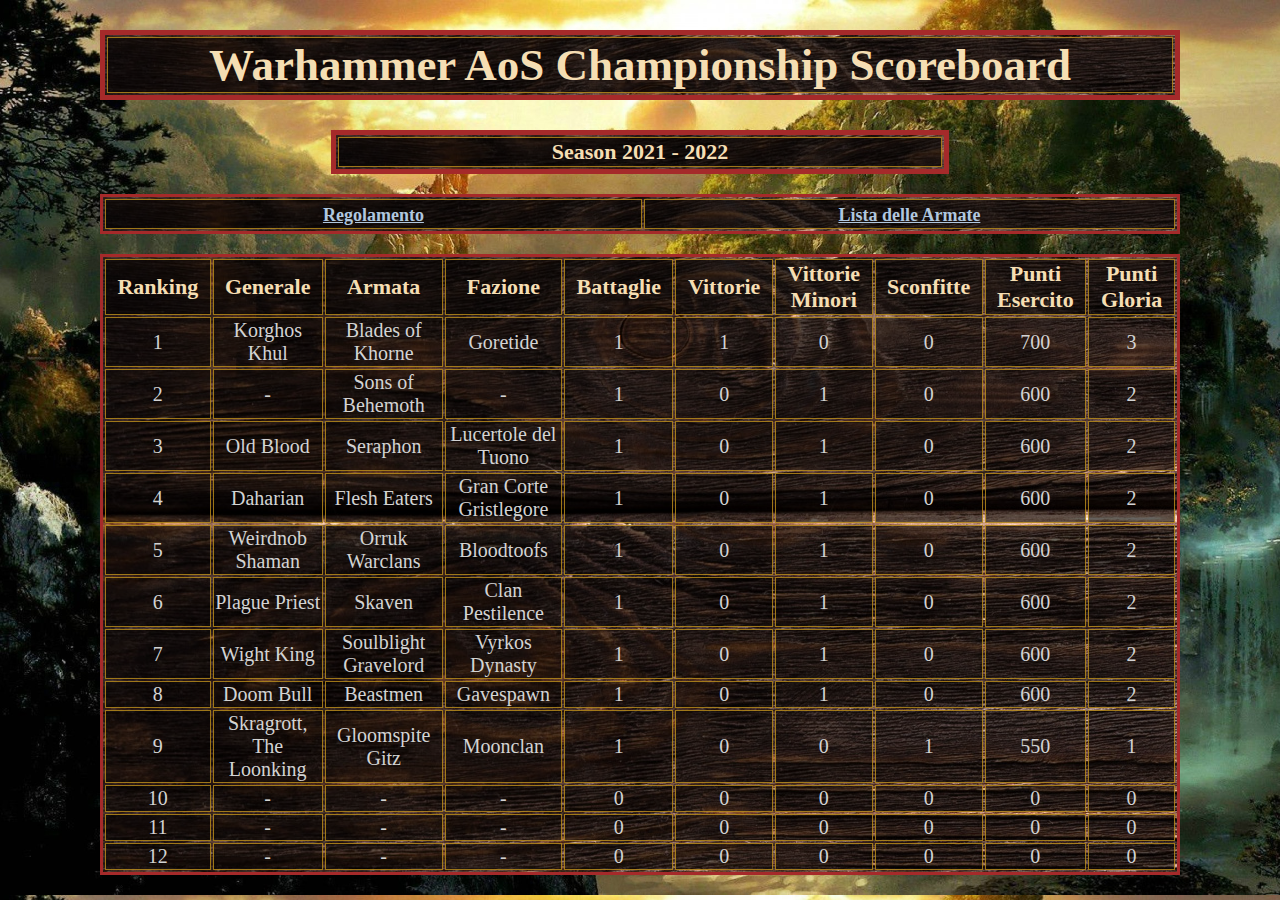
<file: index.html>
<!DOCTYPE html>
<html>
    <head>
        <meta charset="utf-8">
        <link rel="stylesheet" href="home.css">
    </head>
    <body>
        <div>
            <h1>
                <table class="scoreboard">
                    <tr class="scoreboard">
                        <th class="scoreboard">Warhammer AoS Championship Scoreboard</th>
                    </tr>
                </table>
            </h1>
            <h2>
                <table class="title" align="center">
                    <tr>
                        <th>Season 2021 - 2022</th>
                    </tr>
                </table>
            </h2>
        </div>
        <div>
            <p>
                <table class="menu" align="center">
                    <tr>
                        <th><a href="rules.html">Regolamento</a></th>
                        <th><a href="armylist.html">Lista delle Armate</a></th>
                    </tr>
                </table>

            </p>
        </div>
        <div>
            <p>
                <table id="ranking">
                    <tr>
                        <th>Ranking</th>
                        <th>Generale</th>
                        <th>Armata</th>
                        <th>Fazione</th>
                        <th>Battaglie</th>
                        <th>Vittorie</th>
                        <th>Vittorie Minori</th>
                        <th>Sconfitte</th>
                        <th>Punti Esercito</th>
                        <th>Punti Gloria</th>
                    </tr>
                    <tr>
                        <td id="rank1">1</td>
                        <td id="gen1">-</td>
                        <td id="army1">-</td>
                        <td id="faction1">-</td>
                        <td id="battle1">0</td>
                        <td id="victory1">0</td>
                        <td id="minorVictory1">0</td>
                        <td id="loss1">0</td>
                        <td id="armyPts1">0</td>
                        <td id="glory1">0</td>
                    </tr>
                    <tr>
                        <td id="rank2">2</td>
                        <td id="gen2">-</td>
                        <td id="army2">-</td>
                        <td id="faction2">-</td>
                        <td id="battle2">0</td>
                        <td id="victory2">0</td>
                        <td id="minorVictory2">0</td>
                        <td id="loss2">0</td>
                        <td id="armyPts2">0</td>
                        <td id="glory2">0</td>
                    </tr>
                    <tr>
                        <td id="rank3">3</td>
                        <td id="gen3">-</td>
                        <td id="army3">-</td>
                        <td id="faction3">-</td>
                        <td id="battle3">0</td>
                        <td id="victory3">0</td>
                        <td id="minorVictory3">0</td>
                        <td id="loss3">0</td>
                        <td id="armyPts3">0</td>
                        <td id="glory3">0</td>
                    </tr>
                    <tr>
                        <td id="rank4">4</td>
                        <td id="gen4">Korghos Khul</td>
                        <td id="army4">Blades of Khorne</td>
                        <td id="faction4">Goretide</td>
                        <td id="battle4">1</td>
                        <td id="victory4">1</td>
                        <td id="minorVictory4">0</td>
                        <td id="loss4">0</td>
                        <td id="armyPts4">700</td>
                        <td id="glory4">3</td>
                    </tr>
                    <tr>
                        <td id="rank5">5</td>
                        <td id="gen5">-</td>
                        <td id="army5">Sons of Behemoth</td>
                        <td id="faction5">-</td>
                        <td id="battle5">1</td>
                        <td id="victory5">0</td>
                        <td id="minorVictory5">1</td>
                        <td id="loss5">0</td>
                        <td id="armyPts5">600</td>
                        <td id="glory5">2</td>
                    </tr>
                    <tr>
                        <td id="rank6">6</td>
                        <td id="gen6">Old Blood</td>
                        <td id="army6">Seraphon</td>
                        <td id="faction6">Lucertole del Tuono</td>
                        <td id="battle6">1</td>
                        <td id="victory6">0</td>
                        <td id="minorVictory6">1</td>
                        <td id="loss6">0</td>
                        <td id="armyPts6">600</td>
                        <td id="glory6">2</td>
                    </tr>
                    <tr>
                        <td id="rank7">7</td>
                        <td id="gen7">Daharian</td>
                        <td id="army7">Flesh Eaters</td>
                        <td id="faction7">Gran Corte Gristlegore</td>
                        <td id="battle7">1</td>
                        <td id="victory7">0</td>
                        <td id="minorVictory7">1</td>
                        <td id="loss7">0</td>
                        <td id="armyPts7">600</td>
                        <td id="glory7">2</td>
                    </tr>
                    <tr>
                        <td id="rank8">8</td>
                        <td id="gen8">Weirdnob Shaman</td>
                        <td id="army8">Orruk Warclans</td>
                        <td id="faction8">Bloodtoofs</td>
                        <td id="battle8">1</td>
                        <td id="victory8">0</td>
                        <td id="minorVictory8">1</td>
                        <td id="loss8">0</td>
                        <td id="armyPts8">600</td>
                        <td id="glory8">2</td>
                    </tr>
                    <tr>
                        <td id="rank9">9</td>
                        <td id="gen9">Skragrott, The Loonking</td>
                        <td id="army9">Gloomspite Gitz</td>
                        <td id="faction9">Moonclan</td>
                        <td id="battle9">1</td>
                        <td id="victory9">0</td>
                        <td id="minorVictory9">0</td>
                        <td id="loss9">1</td>
                        <td id="armyPts9">550</td>
                        <td id="glory9">1</td>
                    </tr>
                    <tr>
                        <td id="rank10">10</td>
                        <td id="gen10">Plague Priest</td>
                        <td id="army10">Skaven</td>
                        <td id="faction10">Clan Pestilence</td>
                        <td id="battle10">1</td>
                        <td id="victory10">0</td>
                        <td id="minorVictory10">1</td>
                        <td id="loss10">0</td>
                        <td id="armyPts10">600</td>
                        <td id="glory10">2</td>
                    </tr>
                    <tr>
                        <td id="rank11">11</td>
                        <td id="gen11">Wight King</td>
                        <td id="army11">Soulblight Gravelord</td>
                        <td id="faction11">Vyrkos Dynasty</td>
                        <td id="battle11">1</td>
                        <td id="victory11">0</td>
                        <td id="minorVictory11">1</td>
                        <td id="loss11">0</td>
                        <td id="armyPts11">600</td>
                        <td id="glory11">2</td>
                    </tr>
                    <tr>
                        <td id="rank12">12</td>
                        <td id="gen12">Doom Bull</td>
                        <td id="army12">Beastmen</td>
                        <td id="faction12">Gavespawn</td>
                        <td id="battle12">1</td>
                        <td id="victory12">0</td>
                        <td id="minorVictory12">1</td>
                        <td id="loss12">0</td>
                        <td id="armyPts12">600</td>
                        <td id="glory12">2</td>
                    </tr>
                </table>
            </p>
        </div>
        <script src="js/autoranking.js"></script>
    </body>
</html>
</file>
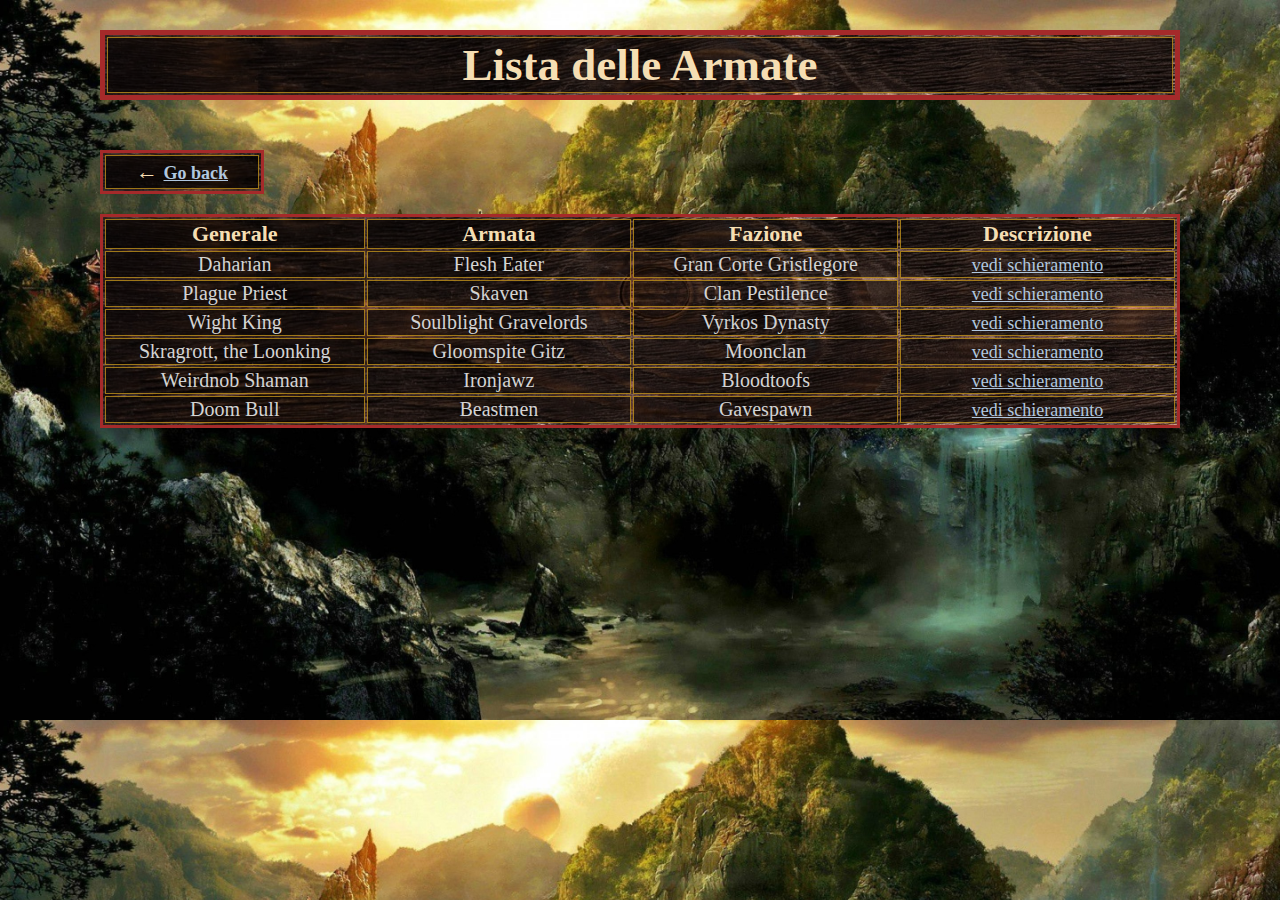
<file: armylist.html>
<!DOCTYPE html>
<html>
    <head>
        <meta charset="utf-8">
        <link rel="stylesheet" href="home.css">
    </head>
    <body>
        <div>
            <h1>
                <table class="scoreboard">
                    <tr class="scoreboard">
                        <th class="scoreboard">Lista delle Armate</th>
                    </tr>
                </table>
            </h1>
            <h2>

            </h2>
        </div>
        <div>
            <p>
                <table>
                    <tr><th class="goback">← <a href="index.html">Go back</a></th></tr>
                </table>
            </p>
        </div>
        <div>
            <table>
                <tr>
                    <th>Generale</th>
                    <th>Armata</th>
                    <th>Fazione</th>
                    <th>Descrizione</th>
                </tr>
                <tr>
                    <td>Daharian</td>
                    <td>Flesh Eater</td>
                    <td>Gran Corte Gristlegore</td>
                    <td><a href="flesheater.html">vedi schieramento</a></td>
                </tr>
                <tr>
                    <td>Plague Priest</td>
                    <td>Skaven</td>
                    <td>Clan Pestilence</td>
                    <td><a href="clanpestilence.html">vedi schieramento</a></td>
                </tr>
                <tr>
                    <td>Wight King</td>
                    <td>Soulblight Gravelords</td>
                    <td>Vyrkos Dynasty</td>
                    <td><a href="vyrkosdynasty.html">vedi schieramento</a></td>
                </tr>
                <tr>
                    <td>Skragrott, the Loonking</td>
                    <td>Gloomspite Gitz</td>
                    <td>Moonclan</td>
                    <td><a href="gloomspitegitz.html">vedi schieramento</a></td>
                </tr>
                <tr>
                    <td>Weirdnob Shaman</td>
                    <td>Ironjawz</td>
                    <td>Bloodtoofs</td>
                    <td><a href="orrukwarclans.html">vedi schieramento</a></td>
                </tr>
                <td>Doom Bull</td>
                <td>Beastmen</td>
                <td>Gavespawn</td>
                <td><a href="beastmen.html">vedi schieramento</a></td>
            </tr>
        </div>
    </body>
</html>
</file>
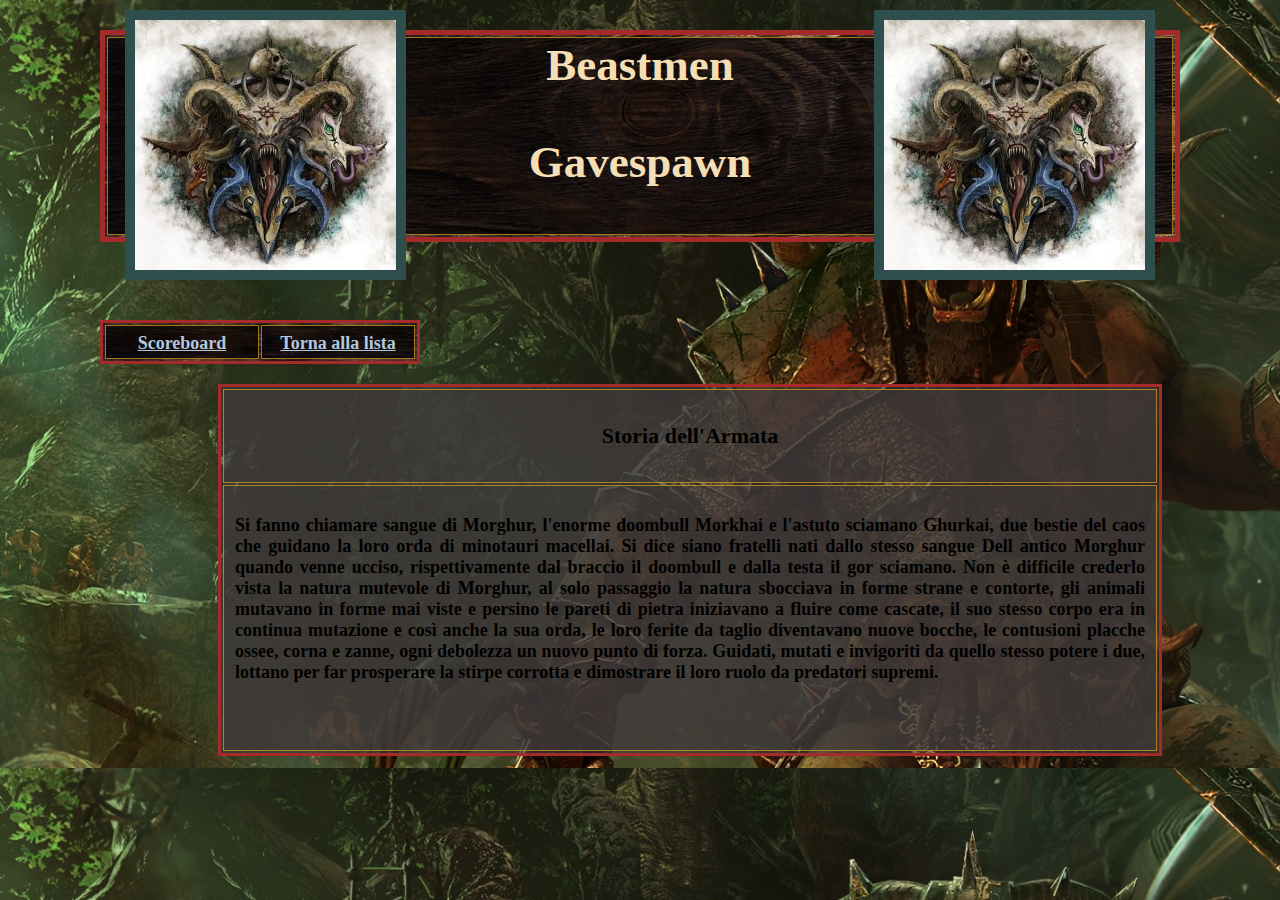
<file: beastmen.html>
<!DOCTYPE html>
<html>

<head>
    <meta charset="utf-8">
    <link rel="stylesheet" href="beastmen.css">
</head>

<body>
    <div>
        <h1>
            <table class="armyName">
                <tr class="armyName">
                    <th class="armyName"> Beastmen <p> Gavespawn </p></th>
                </tr>
                <div class="parent">
                    <img class="bannerRight" style="border: 10px solid darkslategrey;"
                        src="imgs/banner/beastmenBanner.jpg"></img>
                    <img class="bannerLeft" style="border: 10px solid darkslategrey;"
                        src="imgs/banner/beastmenBanner.jpg"></img>
                </div>
            </table>
        </h1>
    </div>
    <div class="core">
        <div>
            <p>
            <table>
                <tr>
                    <th class="goback"><a href="index.html">Scoreboard</a></th>
                    <th class="goback"><a href="armylist.html">Torna alla lista</a></th>
                </tr>
            </table>
            </p>
        </div>
        <div>
            <p>
            <table class="description" align="center">
                <tr>
                    <th class="title">
                        <p class="title">
                            Storia dell'Armata
                        </p>
                    </th>
                </tr>
                <tr>
                    <td class="description">
                        <p class="description">
                            Si fanno chiamare sangue di Morghur, l'enorme doombull Morkhai e l'astuto sciamano Ghurkai, due bestie del caos che guidano la loro orda di minotauri macellai. Si dice siano fratelli nati dallo stesso sangue Dell antico Morghur quando venne ucciso, rispettivamente dal braccio il doombull e dalla testa il gor sciamano. Non è difficile crederlo vista la natura mutevole di Morghur, al solo passaggio la natura sbocciava in forme strane e contorte, gli animali mutavano in forme mai viste e persino le pareti di pietra iniziavano a fluire come cascate, il suo stesso corpo era in continua mutazione e così anche la sua orda, le loro ferite da taglio diventavano nuove bocche, le contusioni placche ossee, corna e zanne, ogni debolezza un nuovo punto di forza. Guidati, mutati e invigoriti da quello stesso potere i due, lottano per far prosperare la stirpe corrotta e dimostrare il loro ruolo da predatori supremi.
                        </p>
                        <p class="description">

                        </p>
                    </td>
                </tr>
            </table>
            </p>
        </div>
    </div>
</body>

</html>
</file>
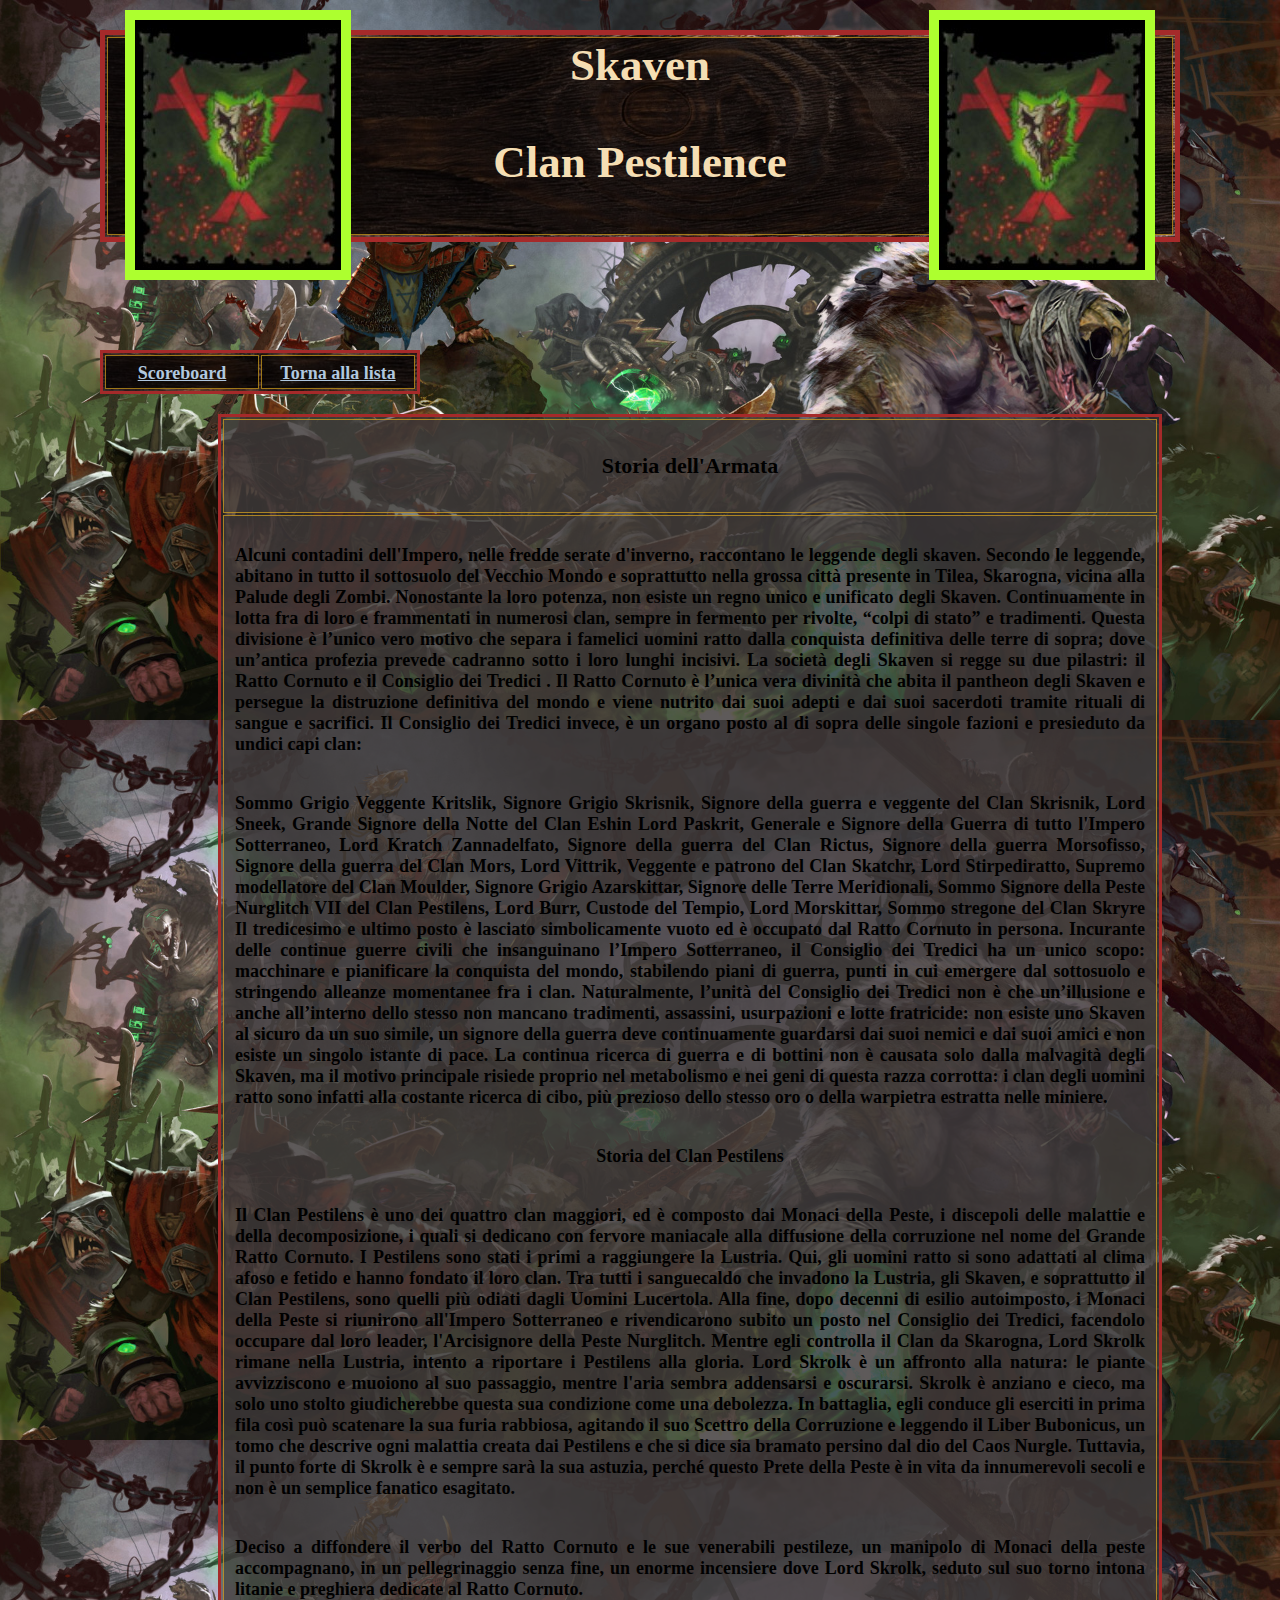
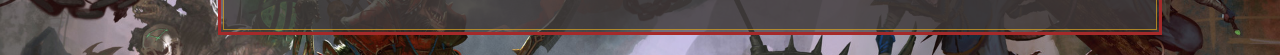
<file: clanpestilence.html>
<!DOCTYPE html>
<html>
    <head>
        <meta charset="utf-8">
        <link rel="stylesheet" href="clanpestilence.css">
    </head>
    <body class="flesheaters">
        <div>
            <h1>
                <div>
                    <table class="armyName">
                        <tr class="armyName">
                            <th class="armyName">Skaven <p> Clan Pestilence </p></th>
                        </tr>
                        <div class="container">
                                     <img class="bannerRight" style="border: 10px solid greenyellow;" src="imgs/banner/skavenBanner.jpg"></img>
                                     <img class="bannerLeft" style="border: 10px solid greenyellow;" src="imgs/banner/skavenBanner.jpg"></img>
                        </div>
                    </table>
                </div>
            </h1>
        </div>
        <div class="core">
            <div>
                <p>
                    <table>
                        <tr>
                            <th class="goback"><a href="index.html">Scoreboard</a></th>
                            <th class="goback"><a href="armylist.html">Torna alla lista</a></th>
                        </tr>
                    </table>

                </p>
            </div>
            <div>
                <p>
                    <table class="description" align="center">
                        <tr>
                            <th class="title">
                                <p class="title">
                                    Storia dell'Armata
                                </p>
                            </th>
                        </tr>
                        <tr>
                            <td class="description">
                                <p class="description">
                                    Alcuni contadini dell'Impero, nelle fredde serate d'inverno, raccontano le 
                                    leggende degli skaven. Secondo le leggende, abitano in tutto il sottosuolo 
                                    del Vecchio Mondo e soprattutto nella grossa città presente in Tilea, Skarogna, 
                                    vicina alla Palude degli Zombi. Nonostante la loro potenza, non esiste un regno 
                                    unico e unificato degli Skaven.  Continuamente in lotta fra di loro e 
                                    frammentati in numerosi clan, sempre in fermento per rivolte, “colpi di stato” 
                                    e tradimenti. Questa divisione è l’unico vero motivo che separa i famelici 
                                    uomini ratto dalla conquista definitiva delle terre di sopra; dove un’antica 
                                    profezia prevede cadranno sotto i loro lunghi incisivi. La società degli Skaven
                                    si regge su due pilastri: il Ratto Cornuto e il Consiglio dei Tredici . 
                                    Il Ratto Cornuto è l’unica vera divinità che abita il pantheon degli Skaven 
                                    e persegue la distruzione definitiva del mondo e viene nutrito dai suoi adepti 
                                    e dai suoi sacerdoti tramite rituali di sangue e sacrifici. 
                                    Il Consiglio dei Tredici invece, è un organo posto al di sopra delle singole 
                                    fazioni e presieduto da undici capi clan: </p>
                                <p class="description"> Sommo Grigio Veggente Kritslik, ‌Signore Grigio Skrisnik, Signore della guerra e 
                                    veggente del Clan Skrisnik, ‌Lord Sneek, Grande Signore della Notte del Clan Eshin 
                                    ‌Lord Paskrit, Generale e Signore della Guerra di tutto l'Impero Sotterraneo,
                                    Lord Kratch Zannadelfato, Signore della guerra del Clan Rictus, 
                                    ‌Signore della guerra Morsofisso, Signore della guerra del Clan Mors, 
                                    ‌Lord Vittrik, Veggente e patrono del Clan Skatchr, 
                                    ‌Lord Stirpediratto, Supremo modellatore del Clan Moulder, 
                                    ‌Signore Grigio Azarskittar, Signore delle Terre Meridionali, 
                                    ‌Sommo Signore della Peste Nurglitch VII del Clan Pestilens, 
                                    ‌Lord Burr, Custode del Tempio, ‌Lord Morskittar, Sommo stregone del Clan Skryre
                                    Il tredicesimo e ultimo posto è lasciato simbolicamente vuoto ed è occupato 
                                    dal Ratto Cornuto in persona. 
                                    Incurante delle continue guerre civili che insanguinano l’Impero Sotterraneo, 
                                    il Consiglio dei Tredici ha un unico scopo: macchinare e pianificare la 
                                    conquista del mondo, stabilendo piani di guerra, punti in cui emergere dal 
                                    sottosuolo e stringendo alleanze momentanee fra i clan. 
                                    Naturalmente, l’unità del Consiglio dei Tredici non è che un’illusione e anche 
                                    all’interno dello stesso non mancano tradimenti, assassini, usurpazioni e 
                                    lotte fratricide: non esiste uno Skaven al sicuro da un suo simile, 
                                    un signore della guerra deve continuamente guardarsi dai suoi nemici e dai suoi
                                    amici e non esiste un singolo istante di pace. La continua ricerca di guerra 
                                    e di bottini non è causata solo dalla malvagità degli Skaven, ma il motivo principale 
                                    risiede proprio nel metabolismo e nei geni di questa razza corrotta: i clan degli uomini 
                                    ratto sono infatti alla costante ricerca di cibo, più prezioso dello stesso oro o della 
                                    warpietra estratta nelle miniere. </p>
                                <p class="description" style="text-align: center;">
                                    Storia del Clan Pestilens
                                </p>
                                <p class="description">
                                    Il Clan Pestilens è uno dei quattro clan maggiori, ed è composto dai Monaci della Peste,
                                    i discepoli delle malattie e della decomposizione, i quali si dedicano con fervore maniacale
                                    alla diffusione della corruzione nel nome del Grande Ratto Cornuto. I Pestilens sono stati i 
                                    primi a raggiungere la Lustria. Qui, gli uomini ratto si sono adattati al clima afoso e fetido 
                                    e hanno fondato il loro clan. Tra tutti i sanguecaldo che invadono la Lustria, gli Skaven, e 
                                    soprattutto il Clan Pestilens, sono quelli più odiati dagli Uomini Lucertola. Alla fine, dopo 
                                    decenni di esilio autoimposto, i Monaci della Peste si riunirono all'Impero Sotterraneo e 
                                    rivendicarono subito un posto nel Consiglio dei Tredici, facendolo occupare dal loro leader, 
                                    l'Arcisignore della Peste Nurglitch. Mentre egli controlla il Clan da Skarogna, Lord Skrolk 
                                    rimane nella Lustria, intento a riportare i Pestilens alla gloria.
                                    Lord Skrolk è un affronto alla natura: le piante avvizziscono e muoiono al suo passaggio, 
                                    mentre l'aria sembra addensarsi e oscurarsi. Skrolk è anziano e cieco, ma solo uno stolto 
                                    giudicherebbe questa sua condizione come una debolezza.
                                    In battaglia, egli conduce gli eserciti in prima fila così può scatenare la sua furia rabbiosa, 
                                    agitando il suo Scettro della Corruzione e leggendo il Liber Bubonicus, un tomo che descrive ogni 
                                    malattia creata dai Pestilens e che si dice sia bramato persino dal dio del Caos Nurgle. Tuttavia, 
                                    il punto forte di Skrolk è e sempre sarà la sua astuzia, perché questo Prete della Peste è in vita 
                                    da innumerevoli secoli e non è un semplice fanatico esagitato.
                                </p>
                                <p class="description">
                                    Deciso a diffondere il verbo del Ratto Cornuto e le sue venerabili pestileze, un manipolo di Monaci 
                                    della peste accompagnano, in un pellegrinaggio senza fine, un enorme incensiere dove Lord Skrolk, 
                                    seduto sul suo torno intona litanie e preghiera dedicate al Ratto Cornuto.
                                </p>
                            </td>
                        </tr>
                    </table>
                </p>
            </div>
        </div>
    </body>
</html>
</file>
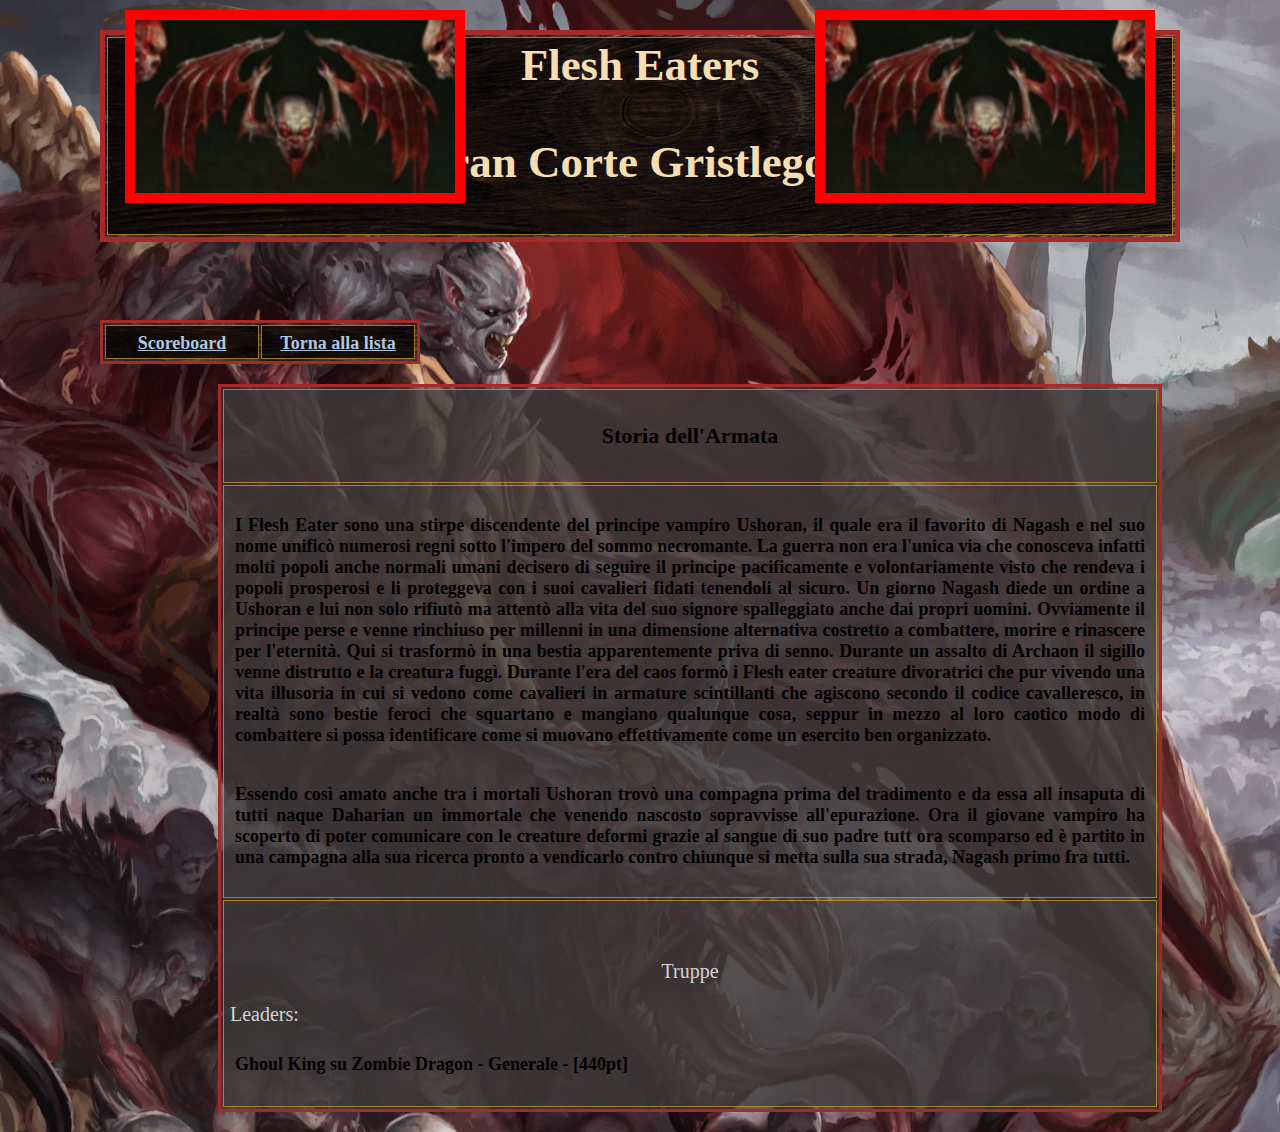
<file: flesheater.html>
<!DOCTYPE html>
<html>

<head>
    <meta charset="utf-8">
    <link rel="stylesheet" href="flesheater.css">
</head>

<body>
    <div>
        <h1>
            <table class="armyName">
                <tr class="armyName">
                    <th class="armyName">Flesh Eaters <p>Gran Corte Gristlegore</p></th>
                </tr>
                <div class="parent">
                    <img class="bannerRight" style="border: 10px solid red;"
                        src="imgs/banner/flesheaterBanner.jpg"></img>
                    <img class="bannerLeft" style="border: 10px solid red;"
                        src="imgs/banner/flesheaterBanner.jpg"></img>
                </div>
            </table>
        </h1>
    </div>
    <div class="core">
        <div>
            <p>
            <table>
                <tr>
                    <th class="goback"><a href="index.html">Scoreboard</a></th>
                    <th class="goback"><a href="armylist.html">Torna alla lista</a></th>
                </tr>
            </table>
            </p>
        </div>
        <div>
            <p>
                <table class="description" align="center">
                    <tr>
                        <th class="title">
                            <p class="title">
                                Storia dell'Armata
                            </p>
                        </th>
                    </tr>
                    <tr>
                        <td class="description">
                            <p class="description">
                                I Flesh Eater sono una stirpe discendente del principe vampiro Ushoran,
                                il quale era il favorito di Nagash e nel suo nome unificò numerosi regni
                                sotto l'impero del sommo necromante. La guerra non era l'unica via che
                                conosceva infatti molti popoli anche normali umani decisero di seguire il
                                principe pacificamente e volontariamente visto che rendeva i popoli prosperosi
                                e li proteggeva con i suoi cavalieri fidati tenendoli al sicuro.
                                Un giorno Nagash diede un ordine a Ushoran e lui non solo rifiutò ma attentò
                                alla vita del suo signore spalleggiato anche dai propri uomini.
                                Ovviamente il principe perse e venne rinchiuso per millenni in una dimensione
                                alternativa costretto a combattere, morire e rinascere per l'eternità.
                                Qui si trasformò in una bestia apparentemente priva di senno.
                                Durante un assalto di Archaon il sigillo venne distrutto e la creatura fuggì.
                                Durante l'era del caos formò i Flesh eater creature divoratrici che pur
                                vivendo una vita illusoria in cui si vedono come cavalieri in armature
                                scintillanti che agiscono secondo il codice cavalleresco, in realtà sono
                                bestie feroci che squartano e mangiano qualunque cosa, seppur in mezzo al
                                loro caotico modo di combattere si possa identificare come si muovano
                                effettivamente come un esercito ben organizzato.</p>
                            <p class="description">
                                Essendo così amato anche tra i mortali Ushoran trovò una compagna prima del
                                tradimento e da essa all insaputa di tutti naque Daharian un immortale che
                                venendo nascosto sopravvisse all'epurazione. Ora il giovane vampiro ha
                                scoperto di poter comunicare con le creature deformi grazie al sangue di
                                suo padre tutt ora scomparso ed è partito in una campagna alla sua ricerca
                                pronto a vendicarlo contro chiunque si metta sulla sua strada, Nagash primo
                                fra tutti.
                            </p>
                        </td>
                    </tr>
                    <tr>
                        <td class="description">
                            <p class="description">
                                <p style="text-align: center;">
                                    Truppe
                                </p>
                                <p style="text-align: left; margin: 5px;">
                                    Leaders:
                                </p>
                                <p class="description">
                                    Ghoul King su Zombie Dragon - Generale - [440pt]
                                </p>
                            </p>
                        </td>
                    </tr>
                </table>
            </p>
        </div>
    </div>
</body>

</html>
</file>
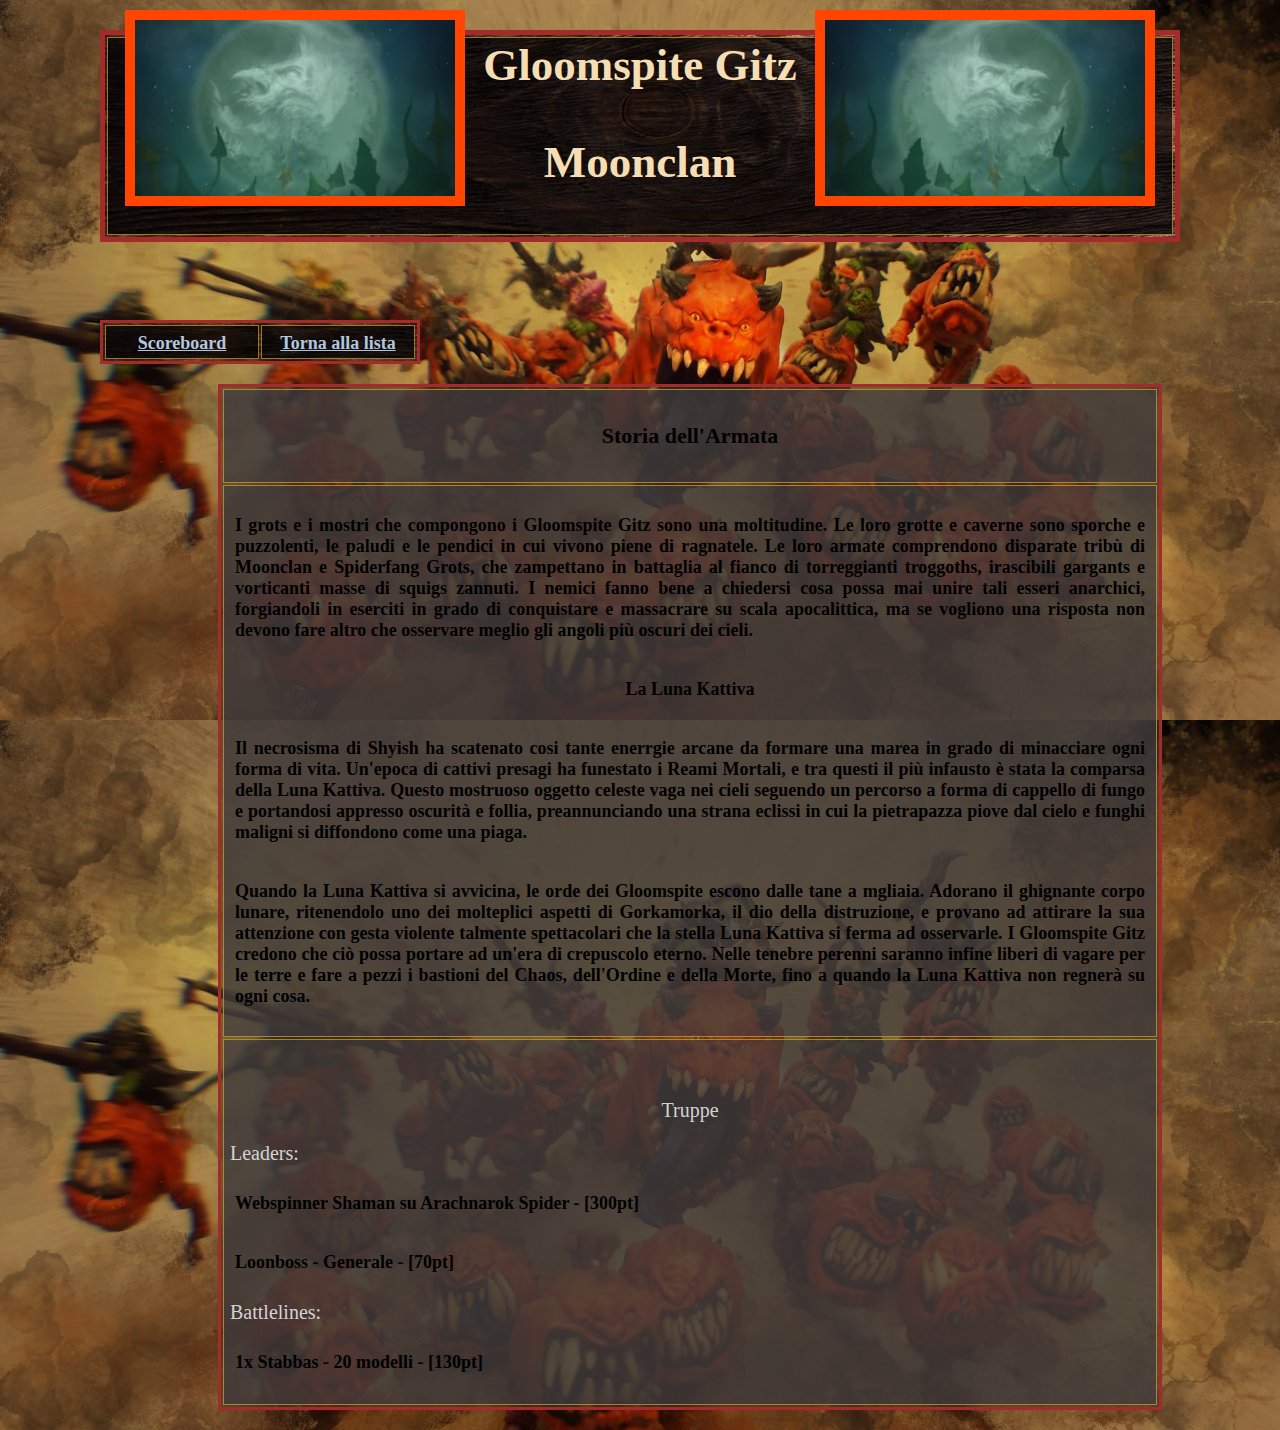
<file: gloomspitegitz.html>
<!DOCTYPE html>
<html>

<head>
    <meta charset="utf-8">
    <link rel="stylesheet" href="gloomspitegitz.css">
</head>

<body>
    <div>
        <h1>
            <table class="armyName">
                <tr class="armyName">
                    <th class="armyName">Gloomspite Gitz <p>Moonclan</p></th>
                </tr>
                <div class="parent">
                    <img class="bannerRight" style="border: 10px solid orangered;"
                        src="imgs/banner/gloomspiteBannerRgt.jpg"></img>
                    <img class="bannerLeft" style="border: 10px solid orangered;"
                        src="imgs/banner/gloomspiteBannerLft.jpg"></img>
                </div>
            </table>
        </h1>
    </div>
    <div class="core">
        <div>
            <p>
            <table>
                <tr>
                    <th class="goback"><a href="index.html">Scoreboard</a></th>
                    <th class="goback"><a href="armylist.html">Torna alla lista</a></th>
                </tr>
            </table>
            </p>
        </div>
        <div>
            <p>
            <table class="description" align="center">
                <tr>
                    <th class="title">
                        <p class="title">
                            Storia dell'Armata
                        </p>
                    </th>
                </tr>
                <tr>
                    <td class="description">
                        <p class="description"> 
                            I grots e i mostri che compongono i Gloomspite Gitz sono una 
                            moltitudine. Le loro grotte e caverne sono sporche e puzzolenti, le 
                            paludi e le pendici in cui vivono piene di ragnatele. Le loro armate comprendono
                            disparate tribù di Moonclan e Spiderfang Grots, che zampettano in 
                            battaglia al fianco di torreggianti troggoths, irascibili gargants e
                            vorticanti masse di squigs zannuti. I nemici fanno bene a chiedersi cosa 
                            possa mai unire tali esseri anarchici, forgiandoli in eserciti in grado 
                            di conquistare e massacrare su scala apocalittica, ma se vogliono una risposta
                            non devono fare altro che osservare meglio gli angoli più oscuri dei cieli.
                        </p>
                        <p class ="description" style="text-align: center;">La Luna Kattiva </p>
                        <p class="description">
                            Il necrosisma di Shyish ha scatenato cosi tante enerrgie arcane da formare una marea in grado di
                            minacciare ogni forma di vita. Un'epoca di cattivi presagi ha funestato i Reami Mortali, e tra questi il più infausto è
                            stata la comparsa della Luna Kattiva. Questo mostruoso oggetto celeste vaga nei cieli seguendo un percorso
                            a forma di cappello di fungo e portandosi appresso oscurità e follia, preannunciando una strana eclissi in cui la pietrapazza
                            piove dal cielo e funghi maligni si diffondono come una piaga.
                        </p>
                        <p class="description">
                            Quando la Luna Kattiva si avvicina, le orde dei Gloomspite escono dalle tane a mgliaia. Adorano il ghignante
                            corpo lunare, ritenendolo uno dei molteplici aspetti di Gorkamorka, il dio della distruzione, e provano
                            ad attirare la sua attenzione con gesta violente talmente spettacolari che la stella Luna Kattiva si ferma 
                            ad osservarle. I Gloomspite Gitz credono che ciò possa portare ad un'era di crepuscolo eterno. Nelle tenebre
                            perenni saranno infine liberi di vagare per le terre e fare a pezzi i bastioni del Chaos, dell'Ordine e della Morte, 
                            fino a quando la Luna Kattiva non regnerà su ogni cosa.
                        </p>
                    </td>
                </tr>
                <tr>
                    <td class="description">
                        <p class="description">
                            <p style="text-align: center;">
                                Truppe
                            </p>
                            <p style="text-align: left; margin: 5px;">
                                Leaders:
                            </p>
                            <p class="description">
                                Webspinner Shaman su Arachnarok Spider  - [300pt]
                            </p>
                            <p class="description">
                                Loonboss - Generale - [70pt]
                            </p>
                            <p style="text-align: left; margin: 5px;">
                                Battlelines:
                            </p>
                            <p class="description">
                                1x Stabbas - 20 modelli - [130pt]
                            </p>
                        </p>
                    </td>
                </tr>
            </table>
            </p>
        </div>
    </div>
</body>

</html>
</file>
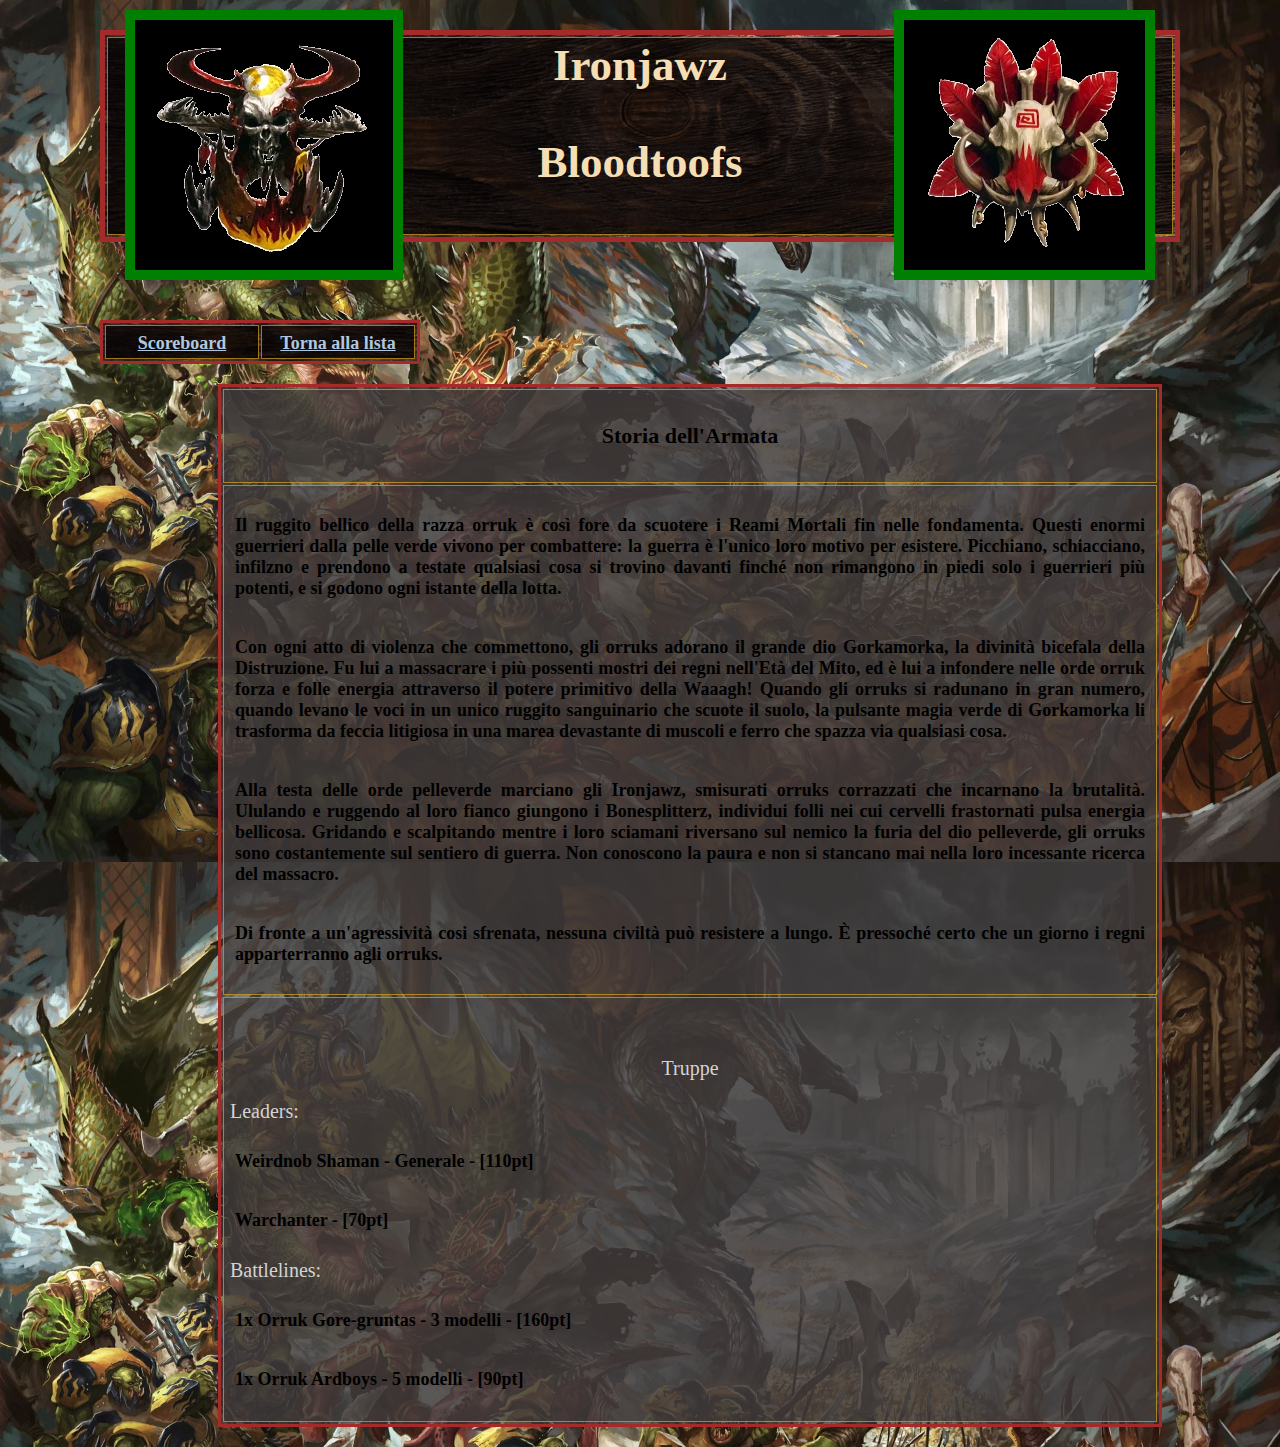
<file: orrukwarclans.html>
<!DOCTYPE html>
<html>

<head>
    <meta charset="utf-8">
    <link rel="stylesheet" href="orrukwarclans.css">
</head>

<body>
    <div>
        <h1>
            <table class="armyName">
                <tr class="armyName">
                    <th class="armyName">Ironjawz<p>Bloodtoofs</p></th>
                </tr>
                <div class="parent">
                    <img class="bannerRight" style="border: 10px solid green;"
                        src="imgs/banner/bloodtoofs.png"></img>
                    <img class="bannerLeft" style="border: 10px solid green;"
                        src="imgs/banner/drakkfoot.png"></img>
                </div>
            </table>
        </h1>
    </div>
    <div class="core">
        <div>
            <p>
            <table>
                <tr>
                    <th class="goback"><a href="index.html">Scoreboard</a></th>
                    <th class="goback"><a href="armylist.html">Torna alla lista</a></th>
                </tr>
            </table>
            </p>
        </div>
        <div>
            <p>
            <table class="description" align="center">
                <tr>
                    <th class="title">
                        <p class="title">
                            Storia dell'Armata
                        </p>
                    </th>
                </tr>
                <tr>
                    <td class="description">
                        <p class="description">
                            Il ruggito bellico della razza orruk è così fore da scuotere i Reami Mortali fin nelle fondamenta. Questi enormi guerrieri dalla pelle verde vivono per combattere: la guerra è l'unico loro motivo per esistere. Picchiano, schiacciano, infilzno e prendono a testate qualsiasi cosa si trovino davanti finché non rimangono in piedi solo i guerrieri più potenti, e si godono ogni istante della lotta. 
                        </p>
                        <p class="description">
                            Con ogni atto di violenza che commettono, gli orruks adorano il grande dio Gorkamorka, la divinità bicefala della Distruzione. Fu lui a massacrare i più possenti mostri dei regni nell'Età del Mito, ed è lui a infondere nelle orde orruk forza e folle energia attraverso il potere primitivo della Waaagh! Quando gli orruks si radunano in gran numero, quando levano le voci in un unico ruggito sanguinario che scuote il suolo, la pulsante magia verde di Gorkamorka li trasforma da feccia litigiosa in una marea devastante di muscoli e ferro che spazza via qualsiasi cosa.
                        </p>
                        <p class="description">
                            Alla testa delle orde pelleverde marciano gli Ironjawz, smisurati orruks corrazzati che incarnano la brutalità. Ululando e ruggendo al loro fianco giungono i Bonesplitterz, individui folli nei cui cervelli frastornati pulsa energia bellicosa. Gridando e scalpitando mentre i loro sciamani riversano sul nemico la furia del dio pelleverde, gli orruks sono costantemente sul sentiero di guerra. Non conoscono la paura e non si stancano mai nella loro incessante ricerca del massacro.
                        </p>
                        <p class="description">
                            Di fronte a un'agressività cosi sfrenata, nessuna civiltà può resistere a lungo. 
                            È pressoché certo che un giorno i regni apparterranno agli orruks. 
                        </p>
                    </td>
                </tr>
                <tr>
                    <td class="description">
                        <p class="description">
                            <p style="text-align: center;">
                                Truppe
                            </p>
                            <p style="text-align: left; margin: 5px;">
                                Leaders:
                            </p>
                            <p class="description">
                                Weirdnob Shaman - Generale  - [110pt]
                            </p>
                            <p class="description">
                                Warchanter - [70pt]
                            </p>
                            <p style="text-align: left; margin: 5px;">
                                Battlelines:
                            </p>
                            <p class="description">
                                1x Orruk Gore-gruntas - 3 modelli - [160pt]
                            </p>
                            <p class="description">
                                1x Orruk Ardboys - 5 modelli - [90pt]
                            </p>
                        </p>
                    </td>
                </tr>
            </table>
            </p>
        </div>
    </div>
</body>

</html>
</file>
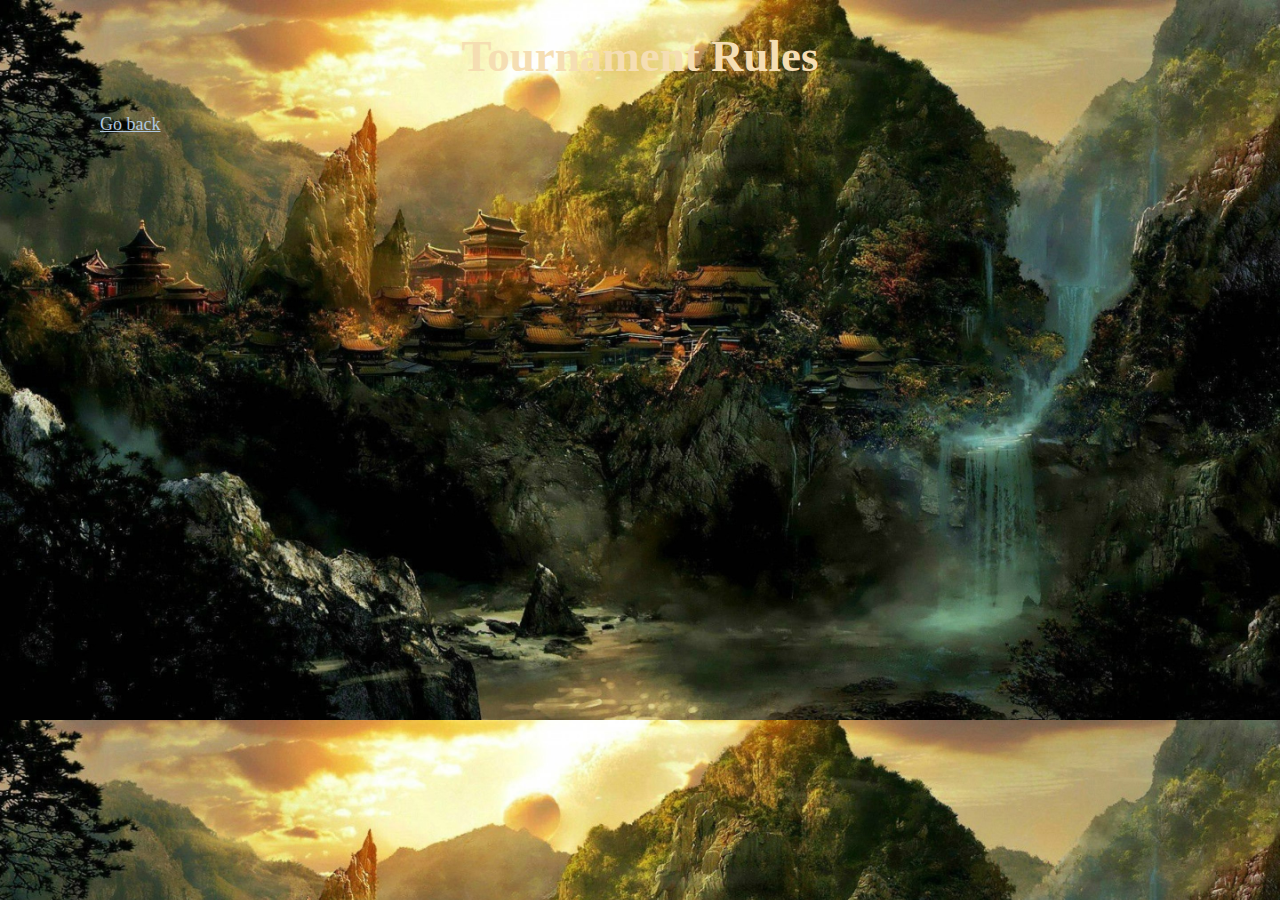
<file: rules.html>
<!DOCTYPE html>
<html>
    <head>
        <link rel="stylesheet" href="home.css">
    </head>
    <body>
        <div>
            <h1>Tournament Rules</h1>
        </div>
        <div>
            <p>
                <a href="index.html">Go back</a>
            </p>
        </div>
    </body>
</html>
</file>
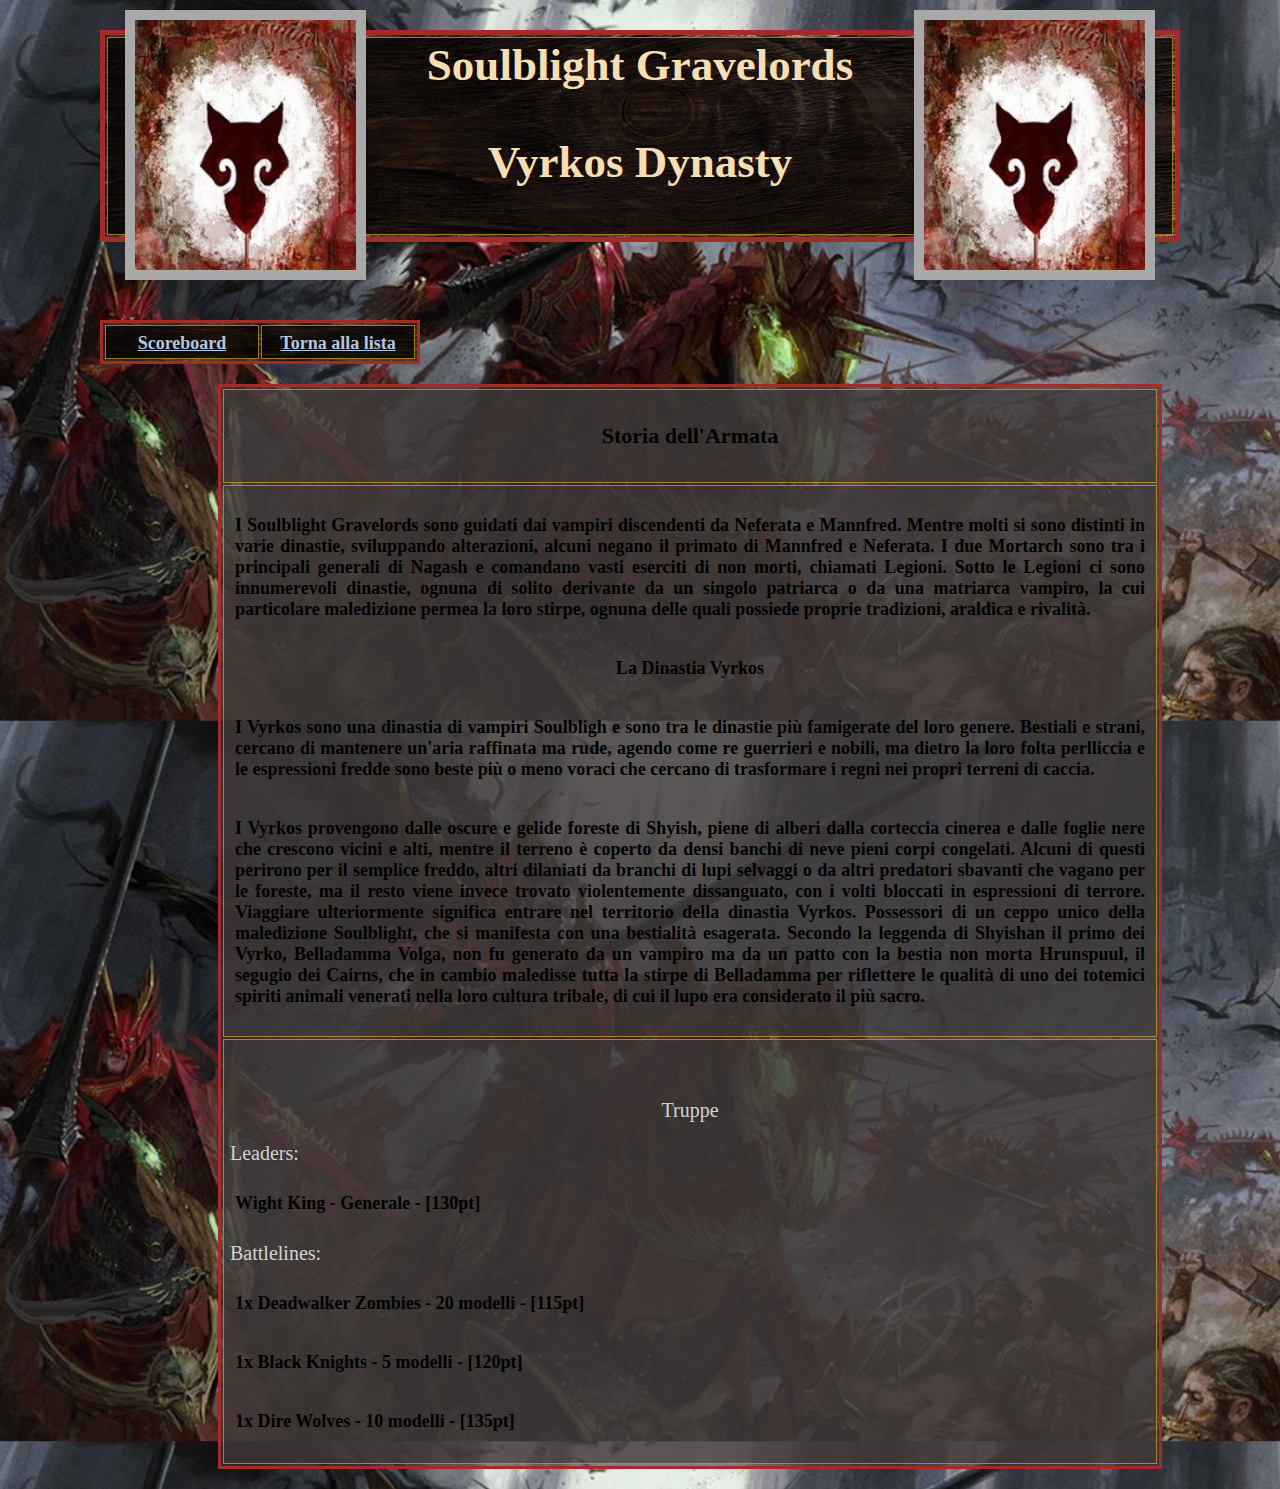
<file: vyrkosdynasty.html>
<!DOCTYPE html>
<html>
    <head>
        <meta charset="utf-8">
        <link rel="stylesheet" href="vyrkosdynasty.css">
    </head>
    <body>
        <div>
            <h1>
                <div>
                    <table class="armyName">
                        <tr class="armyName">
                            <th class="armyName">Soulblight Gravelords <p> Vyrkos Dynasty </p></th>
                        </tr>
                        <div class="parent">
                            <div class="titleImage">
                                <div class="banner">
                                     <img class="bannerRight" style="border: 10px solid darkgrey;" src="imgs/banner/vyrkosBanner.jpeg"></img>
                                     <img class="bannerLeft" style="border: 10px solid darkgrey;" src="imgs/banner/vyrkosBanner.jpeg"></img>
                                </div>
                            </div>
                        </div>
                    </table>
                </div>
            </h1>
        </div>
        <div class="core">
            <div>
                <p>
                    <table>
                        <tr>
                            <th class="goback"><a href="index.html">Scoreboard</a></th>
                            <th class="goback"><a href="armylist.html">Torna alla lista</a></th>
                        </tr>
                    </table>

                </p>
            </div>
            <div>
                <p>
                    <table class="description" align="center">
                        <tr>
                            <th class="title">
                                <p class="title">
                                    Storia dell'Armata
                                </p>
                            </th>
                        </tr>
                        <tr>
                            <td class="description">
                                <p class="description">
                                    I Soulblight Gravelords sono guidati dai vampiri discendenti da 
                                    Neferata e Mannfred. Mentre molti si sono distinti in varie dinastie, 
                                    sviluppando alterazioni, alcuni negano il primato di Mannfred e 
                                    Neferata. I due Mortarch sono tra i principali generali di Nagash e 
                                    comandano vasti eserciti di non morti, chiamati Legioni.
                                    Sotto le Legioni ci sono innumerevoli dinastie, ognuna di solito derivante
                                    da un singolo patriarca o da una matriarca vampiro, la cui particolare maledizione
                                    permea la loro stirpe, ognuna delle quali possiede proprie tradizioni, araldica e rivalità.        
                                </p>
                                <p class="description" style="text-align: center;">
                                    La Dinastia Vyrkos
                                </p>
                                <p class="description">
                                    I Vyrkos sono una dinastia di vampiri Soulbligh e sono tra le dinastie
                                    più famigerate del loro genere. Bestiali e strani, cercano di mantenere 
                                    un'aria raffinata ma rude, agendo come re guerrieri e nobili, ma dietro 
                                    la loro folta perlliccia e le espressioni fredde sono beste più o meno voraci 
                                    che cercano di trasformare i regni nei propri terreni di caccia.
                                </p>
                                <p class="description">
                                    I Vyrkos provengono dalle oscure e gelide foreste di Shyish, piene di alberi dalla
                                    corteccia cinerea e dalle foglie nere che crescono vicini e alti, mentre il terreno
                                    è coperto da densi banchi di neve pieni corpi congelati. Alcuni di questi perirono
                                    per il semplice freddo, altri dilaniati da branchi di lupi selvaggi o da altri predatori
                                    sbavanti che vagano per le foreste, ma il resto viene invece trovato violentemente 
                                    dissanguato, con i volti bloccati in espressioni di terrore. Viaggiare ulteriormente significa
                                    entrare nel territorio della dinastia Vyrkos. Possessori di un ceppo unico della maledizione 
                                    Soulblight, che si manifesta con una bestialità esagerata. 
                                    Secondo la leggenda di Shyishan il primo dei Vyrko, Belladamma Volga, non fu generato da un vampiro
                                    ma da un patto con la bestia non morta Hrunspuul, il segugio dei Cairns, che in cambio maledisse
                                    tutta la stirpe di Belladamma per riflettere le qualità di uno dei totemici spiriti animali 
                                    venerati nella loro cultura tribale, di cui il lupo era considerato il più sacro.
                                </p>
                            </td>
                        </tr>
                        <tr>
                            <td class="description">
                                <p class="description">
                                    <p style="text-align: center;">
                                        Truppe
                                    </p>
                                    <p style="text-align: left; margin: 5px;">
                                        Leaders:
                                    </p>
                                    <p class="description">
                                        Wight King - Generale - [130pt]
                                    </p>
                                    <p style="text-align: left; margin: 5px;">
                                        Battlelines:
                                    </p>
                                    <p class="description">
                                        1x Deadwalker Zombies - 20 modelli - [115pt]
                                    </p>
                                    <p class="description">
                                        1x Black Knights - 5 modelli - [120pt]
                                    </p>
                                    <p class="description">
                                        1x Dire Wolves - 10 modelli - [135pt]
                                    </p>
                                </p>
                            </td>
                        </tr>
                    </table>
                </p>
            </div>
        </div>
    </body>
</html>
</file>
<file: home.css>
h1 {
    /* background-color:rgba(65, 31, 31, 0.65); */
    color: wheat;
    text-align: center;
    font-family: Georgia, 'Times New Roman', Times, serif;
    font-size: 45px;
}



h2 {
    color: black;
    text-align: center;
    align-content: center;
    text-shadow: black;
    font-family: Georgia, 'Times New Roman', Times, serif;
    font-size: 22px;
}

body.flesheaters {
    background-image: url(imgs/bkgr/flesheaterscourt2.jpg);
    background-size:cover;
    /* background-repeat: no-repeat; */
    background-attachment:scroll;
}


body {
    background-image: url(imgs/bkgr/landscape.jpg);
    background-size:cover;
    color: lightgray;
    font-family: Georgia, 'Times New Roman', Times, serif;
    font-size: 20px;
    margin-left: 100px;
    margin-right: 100px;
}
table.title {
    border: 5px solid brown;
    color:wheat;
    font-family: Georgia, 'Times New Roman', Times, serif;
}

table.menu {
    border: 3px solid brown;
    font-family: Georgia, 'Times New Roman', Times, serif;
}

table{
    background-image: url(imgs/bkgr/woodenScoreboard.jpg);
}

table.scoreboard {
    border: 5px solid brown;
    width:100%;
}

th.scoreboard, td.scoreboard {
    background:rgba(0, 0, 0, 0.65);
    font-family: Georgia, 'Times New Roman', Times, serif;
    font-size: 45px;
}

tr.goback, th.goback {
    width: 150px;
    height: 30px;
}

table.description, th.description, td.description{
    background-color: rgba(0, 0, 0, 0.7);
    width: 80%;
    color: lightgray;
    font-size: 18px;
}


table, th, td {
    /*background-color: rgba(65, 31, 31, 0.65);*/
    /* background-image: url(imgs/bkgr/woodenScoreboard.jpg); */
    font-family: Georgia, 'Times New Roman', Times, serif;
    border: 3px solid brown;
    text-align: center;
    background-color:rgba(0, 0, 0, 0.8);
}

th {
    /* background-image: url(imgs/bkgr/woodenScoreboard.jpg); */
    background-color:rgba(0, 0, 0, 0.7);
    height:max-content;
    width:600px;
    color: wheat;
    font-size: 22px;
    border: 1px solid rgba(218, 165, 32, 0.7);
    
}

td {
    border: 1px solid rgba(218, 165, 32, 0.7);
    height:max-content;
    width: max-content;
    color:lightgray;
    background-color:rgba(0, 0, 0, 0.6);
    
}

a {
    font-size: 18px;
    color: rgb(176, 199, 223);
    font-family: Georgia, 'Times New Roman', Times, serif;

}
</file>
<file: beastmen.css>
h1 {
    /* background-color:rgba(65, 31, 31, 0.65); */
    color: wheat;
    text-align: center;
    font-family: Georgia, 'Times New Roman', Times, serif;
    font-size: 45px;
}

div.content {
    position: relative;
}

img.bannerRight {
    position: absolute;
    top: 10px;
    left: 125px;
}

img.bannerLeft {
    position: absolute;
    top: 10px;
    right: 125px;
}

h2 {
    color: black;
    text-align: center;
    align-content: center;
    text-shadow: black;
    font-family: Georgia, 'Times New Roman', Times, serif;
    font-size: 22px;
}

body {
    background-image: url(imgs/bkgr/beastmen.jpg);
    background-size:content;
    background-attachment:scroll;
    background-position:top;
    color: lightgray;
    font-family: Georgia, 'Times New Roman', Times, serif;
    font-size: 20px;
    margin-left: 100px;
    margin-right: 100px;
}

table.armyName{
    border: 5px solid brown;
    color:wheat;
    font-family: Georgia, 'Times New Roman', Times, serif;
    width: 100%;
}
th.armyName, td.armyName {
    background:rgba(0, 0, 0, 0.0.4);
    font-family: Georgia, 'Times New Roman', Times, serif;
    font-size: 45px;
}


table.menu {
    border: 3px solid brown;
    font-family: Georgia, 'Times New Roman', Times, serif;
}

table{
    background-image: url(imgs/bkgr/woodenScoreboard.jpg);
}

tr.goback, th.goback {
    width: 150px;
    height: 30px;
}

table.description, td.description{
    background-image: none;
    background-color: rgba(63, 59, 59, 0.6);
    width: 80%;
}

th.title {
    background-color: rgba(63, 59, 59, 0.6);
    width: 80%;
    text-align:center;
}

p.title {
    padding: 10px;
    color: black;
    font-size: 22px;
    font-weight: bold;
    opacity: 1;
    text-align:center;
}


p.description {
    padding: 10px;
    color: black;
    font-size: 18px;
    font-weight: bold;
    opacity: 1;
    text-align:justify;
    text-justify: inter-word;
}


table, th, td {
    /*background-color: rgba(65, 31, 31, 0.65);*/
    /* background-image: url(imgs/bkgr/woodenScoreboard.jpg); */
    font-family: Georgia, 'Times New Roman', Times, serif;
    border: 3px solid brown;
    text-align: center;
    background-color:rgba(0, 0, 0, 0.8);
}

th {
    /* background-image: url(imgs/bkgr/woodenScoreboard.jpg); */
    background-color:rgba(0, 0, 0, 0.7);
    height:max-content;
    width:600px;
    color: wheat;
    font-size: 22px;
    border: 1px solid rgba(218, 165, 32, 0.7);
    
}

td {
    border: 1px solid rgba(218, 165, 32, 0.7);
    height:max-content;
    width: max-content;
    color:lightgray;
    background-color:rgba(0, 0, 0, 0.6);
    
}

a {
    font-size: 18px;
    color: rgb(176, 199, 223);
    font-family: Georgia, 'Times New Roman', Times, serif;

}

div.core {
    position: absolute;
    top: 300px;
}
</file>
<file: clanpestilence.css>
h1 {
    /* background-color:rgba(65, 31, 31, 0.65); */
    color: wheat;
    text-align: center;
    font-family: Georgia, 'Times New Roman', Times, serif;
    font-size: 45px;
}

div.content {
    position: relative;
}

img.bannerRight {
    position: absolute;
    top: 10px;
    left: 125px;
}

img.bannerLeft {
    position: absolute;
    top: 10px;
    right: 125px;
}

h2 {
    color: black;
    text-align: center;
    align-content: center;
    text-shadow: black;
    font-family: Georgia, 'Times New Roman', Times, serif;
    font-size: 22px;
}

body {
    background-image: url(imgs/bkgr/clanpestilence.jpg);
    background-size:cover;
    background-attachment:scroll;
    color: lightgray;
    font-family: Georgia, 'Times New Roman', Times, serif;
    font-size: 20px;
    margin-left: 100px;
    margin-right: 100px;
}

table.armyName{
    border: 5px solid brown;
    color:wheat;
    font-family: Georgia, 'Times New Roman', Times, serif;
    width: 100%;
}
th.armyName, td.armyName {
    background:rgba(0, 0, 0, 0.0.4);
    font-family: Georgia, 'Times New Roman', Times, serif;
    font-size: 45px;
}


table.menu {
    border: 3px solid brown;
    font-family: Georgia, 'Times New Roman', Times, serif;
}

table{
    background-image: url(imgs/bkgr/woodenScoreboard.jpg);
}

tr.goback, th.goback {
    width: 150px;
    height: 30px;
}

table.description, td.description{
    background-image: none;
    background-color: rgba(63, 59, 59, 0.6);
    width: 80%;
}

th.title {
    background-color: rgba(63, 59, 59, 0.6);
    width: 80%;
    text-align:center;
}

p.title {
    padding: 10px;
    color: black;
    font-size: 22px;
    font-weight: bold;
    opacity: 1;
    text-align:center;
}


p.description {
    padding: 10px;
    color: black;
    font-size: 18px;
    font-weight: bold;
    opacity: 1;
    text-align:justify;
    text-justify: inter-word;
}


table, th, td {
    /*background-color: rgba(65, 31, 31, 0.65);*/
    /* background-image: url(imgs/bkgr/woodenScoreboard.jpg); */
    font-family: Georgia, 'Times New Roman', Times, serif;
    border: 3px solid brown;
    text-align: center;
    background-color:rgba(0, 0, 0, 0.8);
}

th {
    /* background-image: url(imgs/bkgr/woodenScoreboard.jpg); */
    background-color:rgba(0, 0, 0, 0.7);
    height:max-content;
    width:600px;
    color: wheat;
    font-size: 22px;
    border: 1px solid rgba(218, 165, 32, 0.7);
    
}

td {
    border: 1px solid rgba(218, 165, 32, 0.7);
    height:max-content;
    width: max-content;
    color:lightgray;
    background-color:rgba(0, 0, 0, 0.6);
    
}

a {
    font-size: 18px;
    color: rgb(176, 199, 223);
    font-family: Georgia, 'Times New Roman', Times, serif;

}

div.core {
    position: absolute;
    top: 330px;
}
</file>
<file: flesheater.css>
h1 {
    /* background-color:rgba(65, 31, 31, 0.65); */
    color: wheat;
    text-align: center;
    font-family: Georgia, 'Times New Roman', Times, serif;
    font-size: 45px;
}

div.content {
    position: relative;
}

img.bannerRight {
    position: absolute;
    top: 10px;
    left: 125px;
}

img.bannerLeft {
    position: absolute;
    top: 10px;
    right: 125px;
}

h2 {
    color: black;
    text-align: center;
    align-content: center;
    text-shadow: black;
    font-family: Georgia, 'Times New Roman', Times, serif;
    font-size: 22px;
}

body {
    background-image: url(imgs/bkgr/flesheaterscourt2.jpg);
    background-size:cover;
    background-attachment:scroll;
    color: lightgray;
    font-family: Georgia, 'Times New Roman', Times, serif;
    font-size: 20px;
    margin-left: 100px;
    margin-right: 100px;
}

table.armyName{
    border: 5px solid brown;
    color:wheat;
    font-family: Georgia, 'Times New Roman', Times, serif;
    width: 100%;
}
th.armyName, td.armyName {
    background:rgba(0, 0, 0, 0.0.4);
    font-family: Georgia, 'Times New Roman', Times, serif;
    font-size: 45px;
}


table.menu {
    border: 3px solid brown;
    font-family: Georgia, 'Times New Roman', Times, serif;
}

table{
    background-image: url(imgs/bkgr/woodenScoreboard.jpg);
}

tr.goback, th.goback {
    width: 150px;
    height: 30px;
}

table.description, td.description{
    background-image: none;
    background-color: rgba(63, 59, 59, 0.6);
    width: 80%;
}

th.title {
    background-color: rgba(63, 59, 59, 0.6);
    width: 80%;
    text-align:center;
}

p.title {
    padding: 10px;
    color: black;
    font-size: 22px;
    font-weight: bold;
    opacity: 1;
    text-align:center;
}


p.description {
    padding: 10px;
    color: black;
    font-size: 18px;
    font-weight: bold;
    opacity: 1;
    text-align:justify;
    text-justify: inter-word;
}


table, th, td {
    /*background-color: rgba(65, 31, 31, 0.65);*/
    /* background-image: url(imgs/bkgr/woodenScoreboard.jpg); */
    font-family: Georgia, 'Times New Roman', Times, serif;
    border: 3px solid brown;
    text-align: center;
    background-color:rgba(0, 0, 0, 0.8);
}

th {
    /* background-image: url(imgs/bkgr/woodenScoreboard.jpg); */
    background-color:rgba(0, 0, 0, 0.7);
    height:max-content;
    width:600px;
    color: wheat;
    font-size: 22px;
    border: 1px solid rgba(218, 165, 32, 0.7);
    
}

td {
    border: 1px solid rgba(218, 165, 32, 0.7);
    height:max-content;
    width: max-content;
    color:lightgray;
    background-color:rgba(0, 0, 0, 0.6);
    
}

a {
    font-size: 18px;
    color: rgb(176, 199, 223);
    font-family: Georgia, 'Times New Roman', Times, serif;

}

div.core {
    position: absolute;
    top: 300px;
}
</file>
<file: gloomspitegitz.css>
h1 {
    /* background-color:rgba(65, 31, 31, 0.65); */
    color: wheat;
    text-align: center;
    font-family: Georgia, 'Times New Roman', Times, serif;
    font-size: 45px;
}

div.content {
    position: relative;
}

img.bannerRight {
    position: absolute;
    top: 10px;
    left: 125px;
}

img.bannerLeft {
    position: absolute;
    top: 10px;
    right: 125px;
}

h2 {
    color: black;
    text-align: center;
    align-content: center;
    text-shadow: black;
    font-family: Georgia, 'Times New Roman', Times, serif;
    font-size: 22px;
}

body {
    background-image: url(imgs/bkgr/gloomspitegitz.jpeg);
    background-size:cover;
    background-attachment:scroll;
    color: lightgray;
    font-family: Georgia, 'Times New Roman', Times, serif;
    font-size: 20px;
    margin-left: 100px;
    margin-right: 100px;
}

table.armyName{
    border: 5px solid brown;
    color:wheat;
    font-family: Georgia, 'Times New Roman', Times, serif;
    width: 100%;
}
th.armyName, td.armyName {
    background:rgba(0, 0, 0, 0.0.4);
    font-family: Georgia, 'Times New Roman', Times, serif;
    font-size: 45px;
}


table.menu {
    border: 3px solid brown;
    font-family: Georgia, 'Times New Roman', Times, serif;
}

table{
    background-image: url(imgs/bkgr/woodenScoreboard.jpg);
}

tr.goback, th.goback {
    width: 150px;
    height: 30px;
}

table.description, td.description{
    background-image: none;
    background-color: rgba(63, 59, 59, 0.6);
    width: 80%;
}

th.title {
    background-color: rgba(63, 59, 59, 0.6);
    width: 80%;
    text-align:center;
}

p.title {
    padding: 10px;
    color: black;
    font-size: 22px;
    font-weight: bold;
    opacity: 1;
    text-align:center;
}


p.description {
    padding: 10px;
    color: black;
    font-size: 18px;
    font-weight: bold;
    opacity: 1;
    text-align:justify;
    text-justify: inter-word;
}


table, th, td {
    /*background-color: rgba(65, 31, 31, 0.65);*/
    /* background-image: url(imgs/bkgr/woodenScoreboard.jpg); */
    font-family: Georgia, 'Times New Roman', Times, serif;
    border: 3px solid brown;
    text-align: center;
    background-color:rgba(0, 0, 0, 0.8);
}

th {
    /* background-image: url(imgs/bkgr/woodenScoreboard.jpg); */
    background-color:rgba(0, 0, 0, 0.7);
    height:max-content;
    width:600px;
    color: wheat;
    font-size: 22px;
    border: 1px solid rgba(218, 165, 32, 0.7);
    
}

td {
    border: 1px solid rgba(218, 165, 32, 0.7);
    height:max-content;
    width: max-content;
    color:lightgray;
    background-color:rgba(0, 0, 0, 0.6);
    
}

a {
    font-size: 18px;
    color: rgb(176, 199, 223);
    font-family: Georgia, 'Times New Roman', Times, serif;

}

div.core {
    position: absolute;
    top: 300px;
}
</file>
<file: orrukwarclans.css>
h1 {
    /* background-color:rgba(65, 31, 31, 0.65); */
    color: wheat;
    text-align: center;
    font-family: Georgia, 'Times New Roman', Times, serif;
    font-size: 45px;
}

div.content {
    position: relative;
}

img.bannerRight {
    position: absolute;
    top: 10px;
    left: 125px;
}

img.bannerLeft {
    position: absolute;
    top: 10px;
    right: 125px;
}

h2 {
    color: black;
    text-align: center;
    align-content: center;
    text-shadow: black;
    font-family: Georgia, 'Times New Roman', Times, serif;
    font-size: 22px;
}

body {
    background-image: url(imgs/bkgr/orruckwarclans.jpg);
    background-size:cover;
    background-attachment:scroll;
    color: lightgray;
    font-family: Georgia, 'Times New Roman', Times, serif;
    font-size: 20px;
    margin-left: 100px;
    margin-right: 100px;
}

table.armyName{
    border: 5px solid brown;
    color:wheat;
    font-family: Georgia, 'Times New Roman', Times, serif;
    width: 100%;
}
th.armyName, td.armyName {
    background:rgba(0, 0, 0, 0.0.4);
    font-family: Georgia, 'Times New Roman', Times, serif;
    font-size: 45px;
}


table.menu {
    border: 3px solid brown;
    font-family: Georgia, 'Times New Roman', Times, serif;
}

table{
    background-image: url(imgs/bkgr/woodenScoreboard.jpg);
}

tr.goback, th.goback {
    width: 150px;
    height: 30px;
}

table.description, td.description{
    background-image: none;
    background-color: rgba(63, 59, 59, 0.6);
    width: 80%;
}

th.title {
    background-color: rgba(63, 59, 59, 0.6);
    width: 80%;
    text-align:center;
}

p.title {
    padding: 10px;
    color: black;
    font-size: 22px;
    font-weight: bold;
    opacity: 1;
    text-align:center;
}


p.description {
    padding: 10px;
    color: black;
    font-size: 18px;
    font-weight: bold;
    opacity: 1;
    text-align:justify;
    text-justify: inter-word;
}


table, th, td {
    /*background-color: rgba(65, 31, 31, 0.65);*/
    /* background-image: url(imgs/bkgr/woodenScoreboard.jpg); */
    font-family: Georgia, 'Times New Roman', Times, serif;
    border: 3px solid brown;
    text-align: center;
    background-color:rgba(0, 0, 0, 0.8);
}

th {
    /* background-image: url(imgs/bkgr/woodenScoreboard.jpg); */
    background-color:rgba(0, 0, 0, 0.7);
    height:max-content;
    width:600px;
    color: wheat;
    font-size: 22px;
    border: 1px solid rgba(218, 165, 32, 0.7);
    
}

td {
    border: 1px solid rgba(218, 165, 32, 0.7);
    height:max-content;
    width: max-content;
    color:lightgray;
    background-color:rgba(0, 0, 0, 0.6);
    
}

a {
    font-size: 18px;
    color: rgb(176, 199, 223);
    font-family: Georgia, 'Times New Roman', Times, serif;

}

div.core {
    position: absolute;
    top: 300px;
}
</file>
<file: vyrkosdynasty.css>
h1 {
    /* background-color:rgba(65, 31, 31, 0.65); */
    color: wheat;
    text-align: center;
    font-family: Georgia, 'Times New Roman', Times, serif;
    font-size: 45px;
}

div.content {
    position: relative;
}

img.bannerRight {
    position: absolute;
    top: 10px;
    left: 125px;
}

img.bannerLeft {
    position: absolute;
    top: 10px;
    right: 125px;
}
h2 {
    color: black;
    text-align: center;
    align-content: center;
    text-shadow: black;
    font-family: Georgia, 'Times New Roman', Times, serif;
    font-size: 22px;
}

body {
    background-image: url(imgs/bkgr/soulblightgravelord.jpg);
    background-size:cover;
    background-attachment:scroll;
    color: lightgray;
    font-family: Georgia, 'Times New Roman', Times, serif;
    font-size: 20px;
    margin-left: 100px;
    margin-right: 100px;
}

table.armyName{
    border: 5px solid brown;
    color:wheat;
    font-family: Georgia, 'Times New Roman', Times, serif;
    width: 100%;
}
th.armyName, td.armyName {
    background:rgba(0, 0, 0, 0.0.4);
    font-family: Georgia, 'Times New Roman', Times, serif;
    font-size: 45px;
}


table.menu {
    border: 3px solid brown;
    font-family: Georgia, 'Times New Roman', Times, serif;
}

table{
    background-image: url(imgs/bkgr/woodenScoreboard.jpg);
}

tr.goback, th.goback {
    width: 150px;
    height: 30px;
}

table.description, td.description{
    background-image: none;
    background-color: rgba(63, 59, 59, 0.6);
    width: 80%;
}

th.title {
    background-color: rgba(63, 59, 59, 0.6);
    width: 80%;
    text-align:center;
}

p.title {
    padding: 10px;
    color: black;
    font-size: 22px;
    font-weight: bold;
    opacity: 1;
    text-align:center;
}


p.description {
    padding: 10px;
    color: black;
    font-size: 18px;
    font-weight: bold;
    opacity: 1;
    text-align:justify;
    text-justify: inter-word;
}


table, th, td {
    /*background-color: rgba(65, 31, 31, 0.65);*/
    /* background-image: url(imgs/bkgr/woodenScoreboard.jpg); */
    font-family: Georgia, 'Times New Roman', Times, serif;
    border: 3px solid brown;
    text-align: center;
    background-color:rgba(0, 0, 0, 0.8);
}

th {
    /* background-image: url(imgs/bkgr/woodenScoreboard.jpg); */
    background-color:rgba(0, 0, 0, 0.7);
    height:max-content;
    width:600px;
    color: wheat;
    font-size: 22px;
    border: 1px solid rgba(218, 165, 32, 0.7);
    
}

td {
    border: 1px solid rgba(218, 165, 32, 0.7);
    height:max-content;
    width: max-content;
    color:lightgray;
    background-color:rgba(0, 0, 0, 0.6);
    
}

a {
    font-size: 18px;
    color: rgb(176, 199, 223);
    font-family: Georgia, 'Times New Roman', Times, serif;

}

div.core {
    position: absolute;
    top: 300px;
}
</file>
